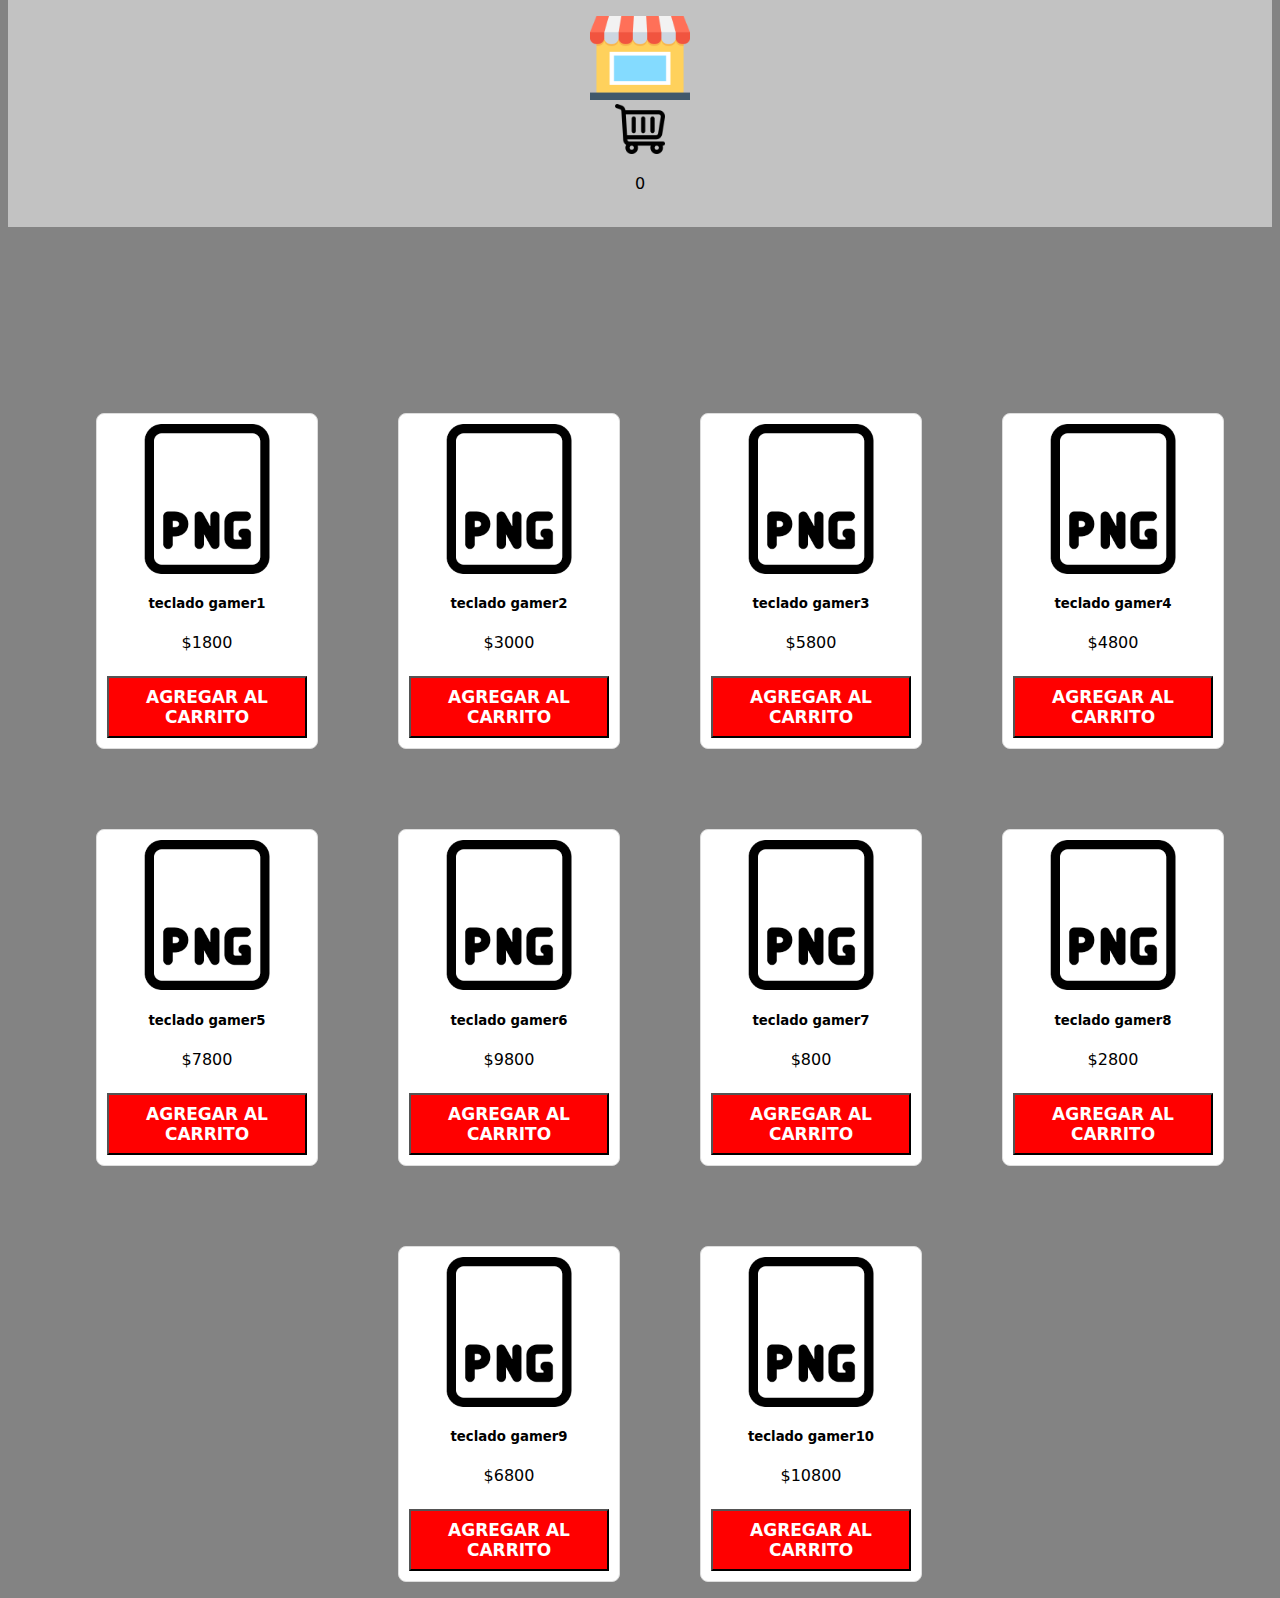
<file: main.html>
<!DOCTYPE html>
<html lang="es-AR">
<head>
    <meta charset="UTF-8">
    <meta name="viewport" content="width=device-width, initial-scale=1.0">
    <title>Tiendita</title>
    <link rel="stylesheet" href="style.css">
</head>
<body>
    <header>
        <div class="header-main container">
            <img onclick="bienvenido()" class="logo" src="img/iconos/tienda.png">
            <div>
                <img onclick="abrirCarrito()" class="carrito" src="img/iconos/carrito.png">
                <p class="cuenta-producto">0</p>
            </div>
            <div class="productos-carrito" id="productos-carrito-id">
                <h3>Mi carrito</h3>
                <div class="carrito-items">
                </div>
                <h2>Total: $<strong class="precio-total">0</strong></h2>
                <a href="" class="btn-comprar-carrito">Confirmar Compra</a>
            </div>
        </div>
    </header>
    <main class="container">
        <div class="productos">
        </div>
    </main>
    <script src="script.js" ></script>
</body>
</html>
</file>
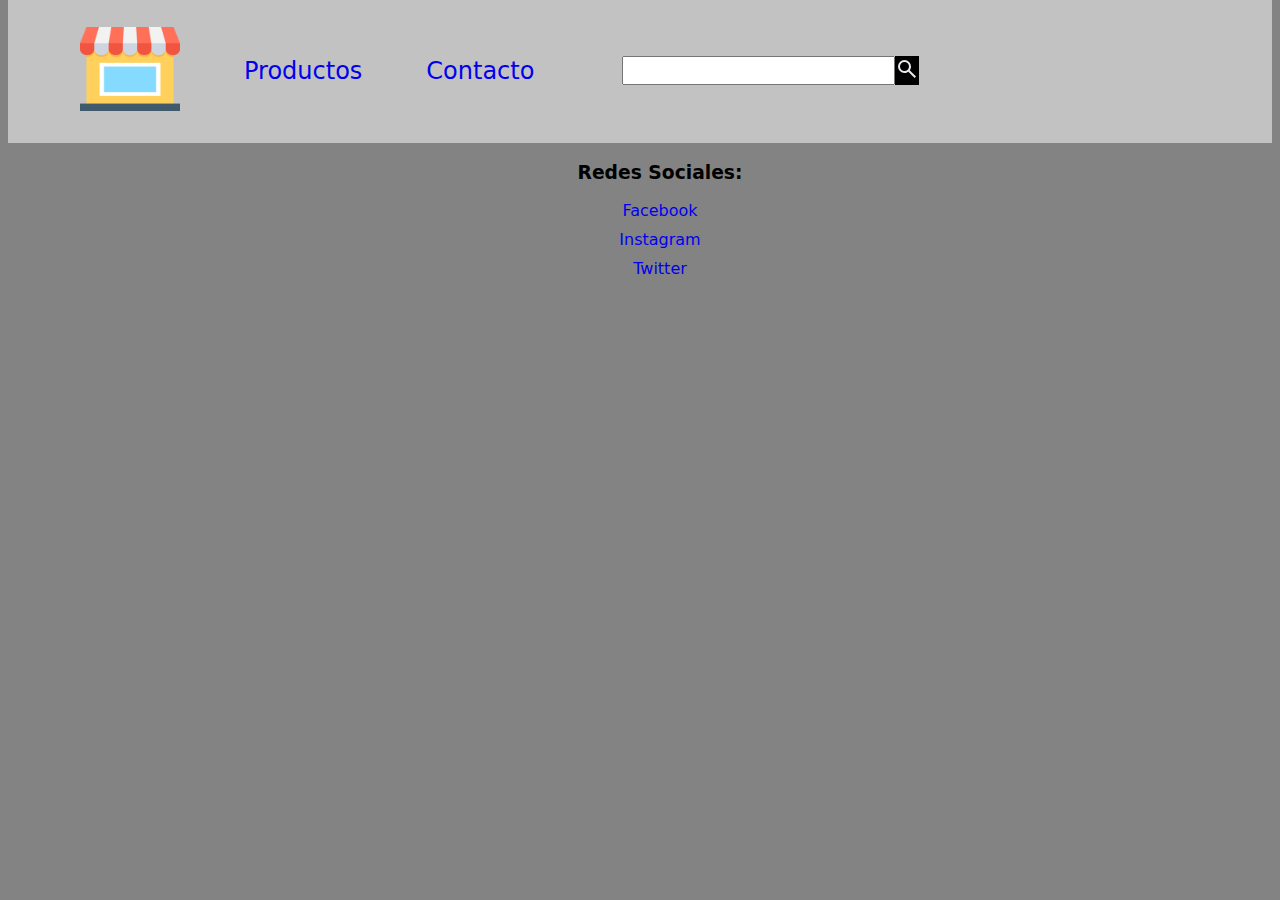
<file: html/contacto.html>
<!DOCTYPE html>
<html lang="es-AR">
<head>
    <meta charset="UTF-8">
    <meta name="viewport" content="width=device-width, initial-scale=1.0">
    <title>Contacto</title>
    <link rel="stylesheet" href="../style.css">
</head>
<body>
    <header>
    </header>
    <main>
    </main>
    <footer>

    </footer>

    <script src="/js/head.js"></script>
    <script src="/js/contacto.js"></script>
</body>
</html>
</file>
<file: style.css>
body{
    background-color: #838383;
    font-family: system-ui;
}
li {
    list-style: none;
}
a {
    text-decoration: none;
}
header{
    background-color: #c2c2c2;
    padding-top: 18px;
    padding-bottom: 18px;
    position: top;
    background-size: cover;
    background-position: right;
    width: 100%;
    margin-top: -10px;
}
.container{
    max-width: 1200px;
    text-align: center;
    margin: auto;
}
.navBar{
    display: flex;
    justify-content: space-between;
    margin: auto;
    align-items: center;
    position: relative;
}
.navBar ul{
    display: flex;
    justify-content: space-between;
    margin: auto;
    align-items: center;
    position: relative;
    gap: 3rem;
}
.navBar div{
    position: relative;
}
.navBar p{
    position: absolute;
    top: -24px;
    right: -8px;
    background-color: white;
    
    padding: 1px 6px;
    border-radius: 50%;
    color: red;
    font-weight: 700;
    font-family: Arial;
    line-height: 18px;
}
.link{
    display: flex;
    align-items: center;
    font-size: 1.5rem;
    color: black;
    margin-left: 1rem;
}
.logo{
    width: 100px;
    height: 84px;
    cursor: pointer;
}
.carrito{
    width: 50px;
    height: 50px;
}
.productos-carrito{
    position: absolute!important;
    top: 82px;
    right: -18px;
    background-color: rgba(255, 255, 255, 0.945);
    padding: 0 18px;
    display: none;
    min-width: 290px;
    z-index: 9999;
}
.productos-carrito a{
    font-family: system-ui;
    text-decoration: none;
    background: greenyellow;
    padding: 7px 18px;
    color: white;
    font-size: 172x;
    text-transform: uppercase;
    font-weight: 700;
    cursor:pointer;
}
.carrito:hover{
    margin-bottom: 16px;
    transition-duration: .5s;
}
.productos ul{
    padding-top: 170px;
    display: flex;
    flex-direction: row;
    flex-wrap: wrap;
    justify-content: center;
    gap: 5rem;
}
.cards {
    width: 200px; /* Ajusta según el tamaño deseado */
    text-align: center;
    border: 1px solid #ddd;
    padding: 10px;
    background-color: #fff;
    border-radius: 8px;
    display: block;
}
.cards img{
    width: 100%;
    max-width: 150px;
    height: auto;
    display: block;
    margin: 0 auto;}
.cards p{
    font-family: system-ui;
    font-weight: 500;
    padding: 0 20px;
    margin-bottom: 24px;
    color: #000000;
}
.cards div p{
    position: absolute;
    top: 0;
    right: 0px;
    background-color: rgb(0, 235, 129);
    color: white;
    padding: 2px 7px 4px 21px;
    clip-path: polygon(25% 0%, 100% 0%, 100% 100%, 25% 100%, 0% 50%);
}
.cards div{
    position: relative;
    background-color: white;
}
.cards button{
    font-family: system-ui;
    text-decoration: none;
    background: red;
    padding: 9px 23px;
    color:white;
    font-size: 17px;
    text-transform: uppercase;
    font-weight: 700;
    cursor: pointer;
}
.cards a:hover{
    background: #4704ff00;
    color: red;
    border: solid 2px red;
    transition-duration: .3s;
}
.productos-carrito .item img{
    width: 80px;
    height: auto; 
}
.productos-carrito ul{
    display: flex;
    flex-direction: column;
    align-items: center;
    border-bottom: solid 2px red;
    gap: 10px; 
    list-style: none;
    padding: 0;
}
.productos-carrito .item{
    margin: 0 19px;
    width: 201px;
}
.productos-carrito .item h5{
    margin: 0;
    font-size: 15px;
    font-weight: 400;
    font-family: system-ui;
}
.productos-carrito .item h6{
    margin: 0;
    font-size: 13px;
    font-weight: 400;
    font-family: system-ui;
}
.productos-carrito .item span{
    background-color: red;
    padding: 0px 6px;
    border-radius: 100%;
    color: white;
    font-family: system-ui;
    cursor: pointer;
    gap: 5px;
}
.productos-carrito h3{
    margin-bottom: 0;
}
.productos-carrito .item h5 .cart-price{
    font-weight: 700;
}
.Buscador {
    position: absolute;
    right: 300px;
    top: 50px;
    display: grid;
    grid-template-columns: repeat(auto-fill, minmax(400px, 1fr));
    align-content: center;
  }
  
  input {
    font-size: 20px;
  }
  .hide {
    display: none;
  }
#Button-Search{
    margin: 0;
    padding: 0;
    border: none;
    cursor: pointer;
    appearance: none;
    background-color: black;
    height: 29px;
  }
.Buscado {
    display: flex;
    justify-content: center;
    align-items: center;
    margin: 40px;
  }
#sortButton{
    cursor: pointer;
    position: absolute;
    top: 200px;
    right: 95px;
}

.redes{
    text-align: center;
    position: relative;
    left: 20px;
}

.ulRedes{
    display: flex;
    flex-direction: column;
    margin: auto;
    text-align: center;
    position: relative;
    gap: 10px;
}
</file>
